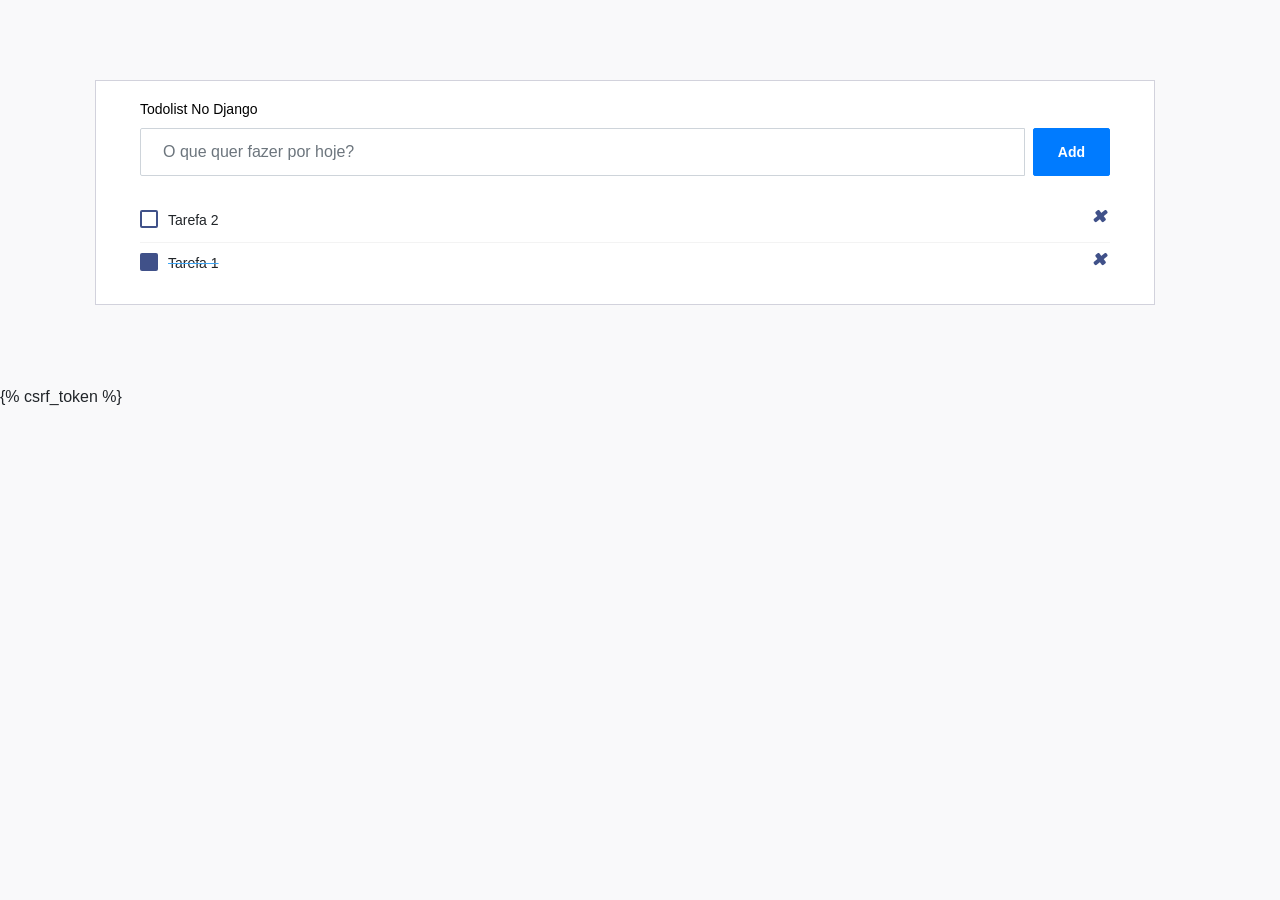
<file: 006/html/index.htm>
<html>
  <header>
    <link href="https://maxcdn.bootstrapcdn.com/bootstrap/4.0.0/css/bootstrap.min.css" rel="stylesheet" />
    <link href="https://cdnjs.cloudflare.com/ajax/libs/font-awesome/4.0.3/css/font-awesome.css" rel="stylesheet"/>

    <script src="https://cdnjs.cloudflare.com/ajax/libs/jquery/3.2.1/jquery.min.js"></script>
    <script src="https://stackpath.bootstrapcdn.com/bootstrap/4.0.0/js/bootstrap.bundle.min.js"></script>

    <link href="index.css" rel="stylesheet" />
  </header>

  <body>
    <div class="page-content page-container" id="page-content">
      <div class="padding">
        <div class="row container d-flex justify-content-center">
          <div class="col-md-12">
            <div class="card px-3">
              <div class="card-body">
                <h4 class="card-title">Todolist no Django</h4>
                <div class="add-items d-flex">
                  <input type="text" class="form-control todo-list-input" placeholder="O que quer fazer por hoje?" />
                  <button class="add btn btn-primary font-weight-bold todo-list-add-btn">
                    Add
                  </button>
                </div>
                <div class="list-wrapper">
                  <ul class="d-flex flex-column-reverse todo-list">

                    <!-- item concluido -->
                    <li class="completed">
                      <div class="form-check">
                        <label class="form-check-label">
                          <input id="item_21" class="checkbox" type="checkbox" checked="checked"/> Tarefa 1
                          <i class="input-helper"></i>
                        </label>
                      </div>
                      <i id="item_21" class="remove mdi mdi-close-circle-outline"></i>
                    </li>

                    <!-- item em andamento -->
                    <li>
                      <div class="form-check">
                        <label class="form-check-label">
                          <input id="item_22" class="checkbox" type="checkbox" /> Tarefa 2
                          <i class="input-helper"></i>
                        </label>
                      </div>
                      <i id="item_22" class="remove mdi mdi-close-circle-outline"></i>
                    </li>

                  </ul>
                </div>
              </div>
            </div>
          </div>
        </div>
      </div>
    </div>
  </body>

{% csrf_token %}
<script>
    var csrftoken = jQuery("[name=csrfmiddlewaretoken]").val();
    (function ($) {
        "use strict";
        $(function () {
            var todoListItem = $(".todo-list");
            var todoListInput = $(".todo-list-input");
            $(".todo-list-add-btn").on("click", function (event) {
                event.preventDefault();

                var item = $(this).prevAll(".todo-list-input").val();
                if (item) {
                    $.ajax({
                        url: '/api/insert/',
                        type: 'post',
                        dataType: 'json',
                        data: {
                            text: item
                        },
                        headers: {
                            'X-CSRFToken': csrftoken
                        },
                    });
                    todoListItem.append(
                        '<li><div class="form-check"> <label class="form-check-label"> <input class="checkbox" type="checkbox"> ' +
                        item +
                        ' <i class="input-helper"></i></label> </div> <i class="remove mdi mdi-close-circle-outline"></i></li>'
                    );
                    todoListInput.val("");
                }
            });

            todoListItem.on("change", ".checkbox", function () {
                if ($(this).attr("checked")) {
                    $(this).removeAttr("checked");
                } else {
                    $(this).attr("checked", "checked");
                }

                $(this).closest("li").toggleClass("completed");
            });

            todoListItem.on("click", ".remove", function () {
                var item_id = $(this)[0].id;

                $.ajax({
                    url: '/api/remove/',
                    type: 'post',
                    dataType: 'json',
                    data: {
                        id: item_id
                    },
                    headers: {
                        'X-CSRFToken': csrftoken
                    },
                });

                $(this).parent().remove();
            });

            todoListItem.on("click", ".checkbox", function() {
                var item_id = $(this)[0].id;

                $.ajax({
                    url: '/api/check/',
                    type: 'post',
                    dataType: 'json',
                    data: {
                        id: item_id
                    },
                    headers: {
                        'X-CSRFToken': csrftoken
                    },
                });
            })
        });
    })(jQuery);

</script>
</html>
</file>
<file: 006/html/index.css>
body {
  background-color: #f9f9fa;
}

.flex {
  -webkit-box-flex: 1;
  -ms-flex: 1 1 auto;
  flex: 1 1 auto;
}

@media (max-width: 991.98px) {
  .padding {
    padding: 1.5rem;
  }
}

@media (max-width: 767.98px) {
  .padding {
    padding: 1rem;
  }
}

.padding {
  padding: 5rem;
}

.card {
  box-shadow: none;
  -webkit-box-shadow: none;
  -moz-box-shadow: none;
  -ms-box-shadow: none;
}

.pl-3,
.px-3 {
  padding-left: 1rem !important;
}

.card {
  position: relative;
  display: flex;
  flex-direction: column;
  min-width: 0;
  word-wrap: break-word;
  background-color: #fff;
  background-clip: border-box;
  border: 1px solid #d2d2dc;
  border-radius: 0;
}

.pr-3,
.px-3 {
  padding-right: 1rem !important;
}

.card .card-body {
  padding: 1.25rem 1.75rem;
}

.card-body {
  flex: 1 1 auto;
  padding: 1.25rem;
}

.card .card-title {
  color: #000000;
  margin-bottom: 0.625rem;
  text-transform: capitalize;
  font-size: 0.875rem;
  font-weight: 500;
}

.add-items {
  margin-bottom: 1.5rem;
  overflow: hidden;
}

.d-flex {
  display: flex !important;
}

.add-items input[type="text"] {
  border-top-right-radius: 0;
  border-bottom-right-radius: 0;
  width: 100%;
  background: transparent;
}

.form-control {
  border: 1px solid #f3f3f3;
  font-weight: 400;
  font-size: 0.875rem;
}

.form-control {
  display: block;
  width: 100%;
  padding: 0.875rem 1.375rem;
  font-size: 1rem;
  line-height: 1;
  color: #495057;
  background-color: #ffffff;
  background-clip: padding-box;
  border: 1px solid #ced4da;
  border-radius: 2px;
  transition: border-color 0.15s ease-in-out, box-shadow 0.15s ease-in-out;
}

.add-items .btn {
  margin-left: 0.5rem;
}

.btn {
  font-size: 0.875rem;
  line-height: 1;
  font-weight: 400;
  padding: 0.7rem 1.5rem;
  border-radius: 0.1275rem;
}

.list-wrapper {
  height: 100%;
  max-height: 100%;
}

.add-items {
  margin-bottom: 1.5rem;
  overflow: hidden;
}

.add-items input[type="text"] {
  border-top-right-radius: 0;
  border-bottom-right-radius: 0;
  width: 100%;
  background: transparent;
}

.add-items .btn,
.add-items .fc button,
.fc .add-items button,
.add-items .ajax-upload-dragdrop .ajax-file-upload,
.ajax-upload-dragdrop .add-items .ajax-file-upload,
.add-items .swal2-modal .swal2-buttonswrapper .swal2-styled,
.swal2-modal .swal2-buttonswrapper .add-items .swal2-styled,
.add-items .wizard > .actions a,
.wizard > .actions .add-items a {
  margin-left: 0.5rem;
}

.rtl .add-items .btn,
.rtl .add-items .fc button,
.fc .rtl .add-items button,
.rtl .add-items .ajax-upload-dragdrop .ajax-file-upload,
.ajax-upload-dragdrop .rtl .add-items .ajax-file-upload,
.rtl .add-items .swal2-modal .swal2-buttonswrapper .swal2-styled,
.swal2-modal .swal2-buttonswrapper .rtl .add-items .swal2-styled,
.rtl .add-items .wizard > .actions a,
.wizard > .actions .rtl .add-items a {
  margin-left: auto;
  margin-right: 0.5rem;
}

.list-wrapper {
  height: 100%;
  max-height: 100%;
}

.list-wrapper ul {
  padding: 0;
  text-align: left;
  list-style: none;
  margin-bottom: 0;
}

.list-wrapper ul li {
  font-size: 0.9375rem;
  padding: 0.4rem 0;
  border-bottom: 1px solid #f3f3f3;
}

.list-wrapper ul li:first-child {
  border-bottom: none;
}

.list-wrapper ul li .form-check {
  max-width: 90%;
  margin-top: 0.25rem;
  margin-bottom: 0.25rem;
}

.list-wrapper ul li .form-check label:hover {
  cursor: pointer;
}

.list-wrapper input[type="checkbox"] {
  margin-right: 15px;
}

.list-wrapper .remove {
  cursor: pointer;
  font-size: 1.438rem;
  font-weight: 600;
  width: 1.25rem;
  height: 1.25rem;
  line-height: 20px;
  text-align: center;
}

.list-wrapper .completed {
  text-decoration: line-through;
  text-decoration-color: #3da5f4;
}

.list-wrapper ul li .form-check {
  max-width: 90%;
  margin-top: 0.25rem;
  margin-bottom: 0.25rem;
}

.list-wrapper ul li .form-check,
.list-wrapper ul li .form-check .form-check-label,
.email-wrapper .mail-sidebar .menu-bar .profile-list-item a .user .u-name,
.email-wrapper
  .mail-sidebar
  .menu-bar
  .profile-list-item
  a
  .user
  .u-designation,
.email-wrapper .mail-list-container .mail-list .content .sender-name,
.email-wrapper .message-body .attachments-sections ul li .details p.file-name,
.settings-panel .chat-list .list .info p {
  text-overflow: ellipsis;
  overflow: hidden;
  max-width: 100%;
  white-space: nowrap;
}

.form-check {
  position: relative;
  display: block;
  margin-top: 10px;
  margin-bottom: 10px;
  padding-left: 0;
}

.list-wrapper ul li .form-check,
.list-wrapper ul li .form-check .form-check-label,
.email-wrapper .mail-sidebar .menu-bar .profile-list-item a .user .u-name,
.email-wrapper
  .mail-sidebar
  .menu-bar
  .profile-list-item
  a
  .user
  .u-designation,
.email-wrapper .mail-list-container .mail-list .content .sender-name,
.email-wrapper .message-body .attachments-sections ul li .details p.file-name,
.settings-panel .chat-list .list .info p {
  text-overflow: ellipsis;
  overflow: hidden;
  max-width: 100%;
  white-space: nowrap;
}

.form-check .form-check-label {
  min-height: 18px;
  display: block;
  margin-left: 1.75rem;
  font-size: 0.875rem;
  line-height: 1.5;
}

.form-check-label {
  margin-bottom: 0;
}

.list-wrapper input[type="checkbox"] {
  margin-right: 15px;
}

.form-check .form-check-label input {
  position: absolute;
  top: 0;
  left: 0;
  margin-left: 0;
  margin-top: 0;
  z-index: 1;
  cursor: pointer;
  opacity: 0;
  filter: alpha(opacity=0);
}

input[type="radio"],
input[type="checkbox"] {
  box-sizing: border-box;
  padding: 0;
}

.list-wrapper ul li .form-check,
.list-wrapper ul li .form-check .form-check-label,
.email-wrapper .mail-sidebar .menu-bar .profile-list-item a .user .u-name,
.email-wrapper
  .mail-sidebar
  .menu-bar
  .profile-list-item
  a
  .user
  .u-designation,
.email-wrapper .mail-list-container .mail-list .content .sender-name,
.email-wrapper .message-body .attachments-sections ul li .details p.file-name,
.settings-panel .chat-list .list .info p {
  text-overflow: ellipsis;
  overflow: hidden;
  max-width: 100%;
  white-space: nowrap;
}

.form-check .form-check-label input[type="checkbox"] + .input-helper:before {
  content: "";
  width: 18px;
  height: 18px;
  border-radius: 2px;
  border: solid #405189;
  border-width: 2px;
  -webkit-transition: all;
  -moz-transition: all;
  -ms-transition: all;
  -o-transition: all;
  transition: all;
  transition-duration: 0s;
  -webkit-transition-duration: 250ms;
  transition-duration: 250ms;
}

.form-check .form-check-label input[type="checkbox"] + .input-helper:before,
.form-check .form-check-label input[type="checkbox"] + .input-helper:after {
  position: absolute;
  top: 0;
  left: 0;
}

.form-check .form-check-label input[type="checkbox"] + .input-helper:after {
  -webkit-transition: all;
  -moz-transition: all;
  -ms-transition: all;
  -o-transition: all;
  transition: all;
  transition-duration: 0s;
  -webkit-transition-duration: 250ms;
  transition-duration: 250ms;
  font-family: Material Design Icons;
  opacity: 0;
  filter: alpha(opacity=0);
  -webkit-transform: scale(0);
  -ms-transform: scale(0);
  -o-transform: scale(0);
  transform: scale(0);
  content: "\F12C";
  font-size: 0.9375rem;
  font-weight: bold;
  color: #ffffff;
}

.form-check .form-check-label input[type="checkbox"] + .input-helper:before,
.form-check .form-check-label input[type="checkbox"] + .input-helper:after {
  position: absolute;
  top: 0;
  left: 0;
}

.form-check
  .form-check-label
  input[type="checkbox"]:checked
  + .input-helper:before {
  background: #405189;
  border-width: 0;
}

.form-check .form-check-label input[type="checkbox"] + .input-helper:before {
  content: "";
  width: 18px;
  height: 18px;
  border-radius: 2px;
  border: solid #405189;
  border-width: 2px;
  -webkit-transition: all;
  -moz-transition: all;
  -ms-transition: all;
  -o-transition: all;
  transition: all;
  transition-duration: 0s;
  -webkit-transition-duration: 250ms;
  transition-duration: 250ms;
}

.form-check .form-check-label input[type="checkbox"] + .input-helper:after {
  font-family: FontAwesome;
  content: "\f095";
  display: inline-block;
  padding-right: 3px;
  vertical-align: middle;
  color: #fff;
}

.text-primary,
.list-wrapper .completed .remove {
  color: #405189 !important;
}

.list-wrapper .remove {
  cursor: pointer;
  font-size: 1.438rem;
  font-weight: 600;
  width: 1.25rem;
  height: 1.25rem;
  line-height: 20px;
  text-align: center;
}

.ml-auto,
.list-wrapper .remove,
.mx-auto {
  margin-left: auto !important;
}

.mdi-close-circle-outline:before {
  content: "\F15A";
}

.list-wrapper ul li {
  font-size: 0.9375rem;
  padding: 0.4rem 0;
  border-bottom: 1px solid #f3f3f3;
}

.mdi:before {
  font-family: FontAwesome;
  content: "\f00d";
  display: inline-block;
  padding-right: 3px;
  vertical-align: middle;
  font-size: 0.756em;
  color: #405189;
}

.list-wrapper ul {
  padding: 0;
  text-align: left;
  list-style: none;
  margin-bottom: 0;
}

.flex-column-reverse {
  flex-direction: column-reverse !important;
}

.d-flex,
.loader-demo-box,
.distribution-chart-legend .distribution-chart,
.distribution-chart-legend .distribution-chart .item,
.list-wrapper ul li,
.email-wrapper .mail-sidebar .menu-bar .profile-list-item a,
.email-wrapper .mail-sidebar .menu-bar .profile-list-item a .user,
.email-wrapper .mail-list-container .mail-list .details,
.email-wrapper .message-body .attachments-sections ul li .thumb,
.email-wrapper .message-body .attachments-sections ul li .details .buttons,
.lightGallery .image-tile .demo-gallery-poster,
.swal2-modal,
.navbar .navbar-menu-wrapper .navbar-nav,
.navbar .navbar-menu-wrapper .navbar-nav .nav-item.nav-profile,
.navbar
  .navbar-menu-wrapper
  .navbar-nav
  .nav-item.dropdown
  .navbar-dropdown
  .dropdown-item {
  display: flex !important;
}
</file>
